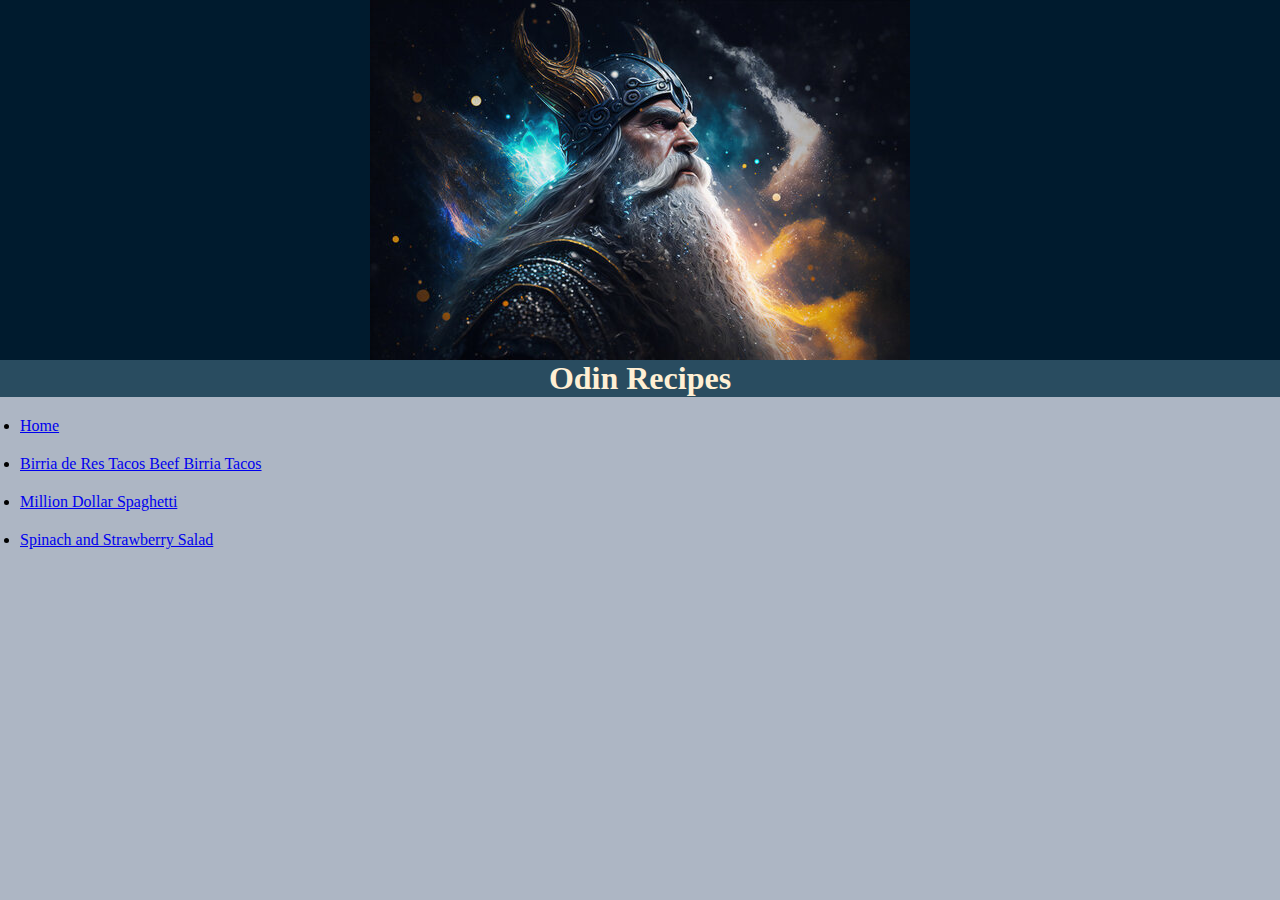
<file: index.html>
<!DOCTYPE html>
<html lang="en">
<head>
  <meta charset="UTF-8">
  <meta name="viewport" content="width=device-width, initial-scale=1.0">
  <title>Odin Recipes</title>
  <link rel="stylesheet" href="./css/styles.css">
</head>
<body>
  <div id="image-box">
    <img src="./images/odin.jpg" alt="Odin The God of all Gods" id="odin">
  </div>

  <h1 id="hero">Odin Recipes</h1>

  <ul>
    <li id="links"><a href="./index.html">Home</a></li>
    <li id="links"><a href="./recipes/birria-de-tes-tacos-beef-birria-tacos.html">Birria de Res Tacos Beef Birria Tacos</a></li>
    <li id="links"><a href="./recipes/million-dollar-spaghetti.html">Million Dollar Spaghetti</a></li>
    <li id="links"><a href="./recipes/spinach-and-strawberry-salad.html">Spinach and Strawberry Salad</a></li>
  </ul>
</body>
</html>
</file>
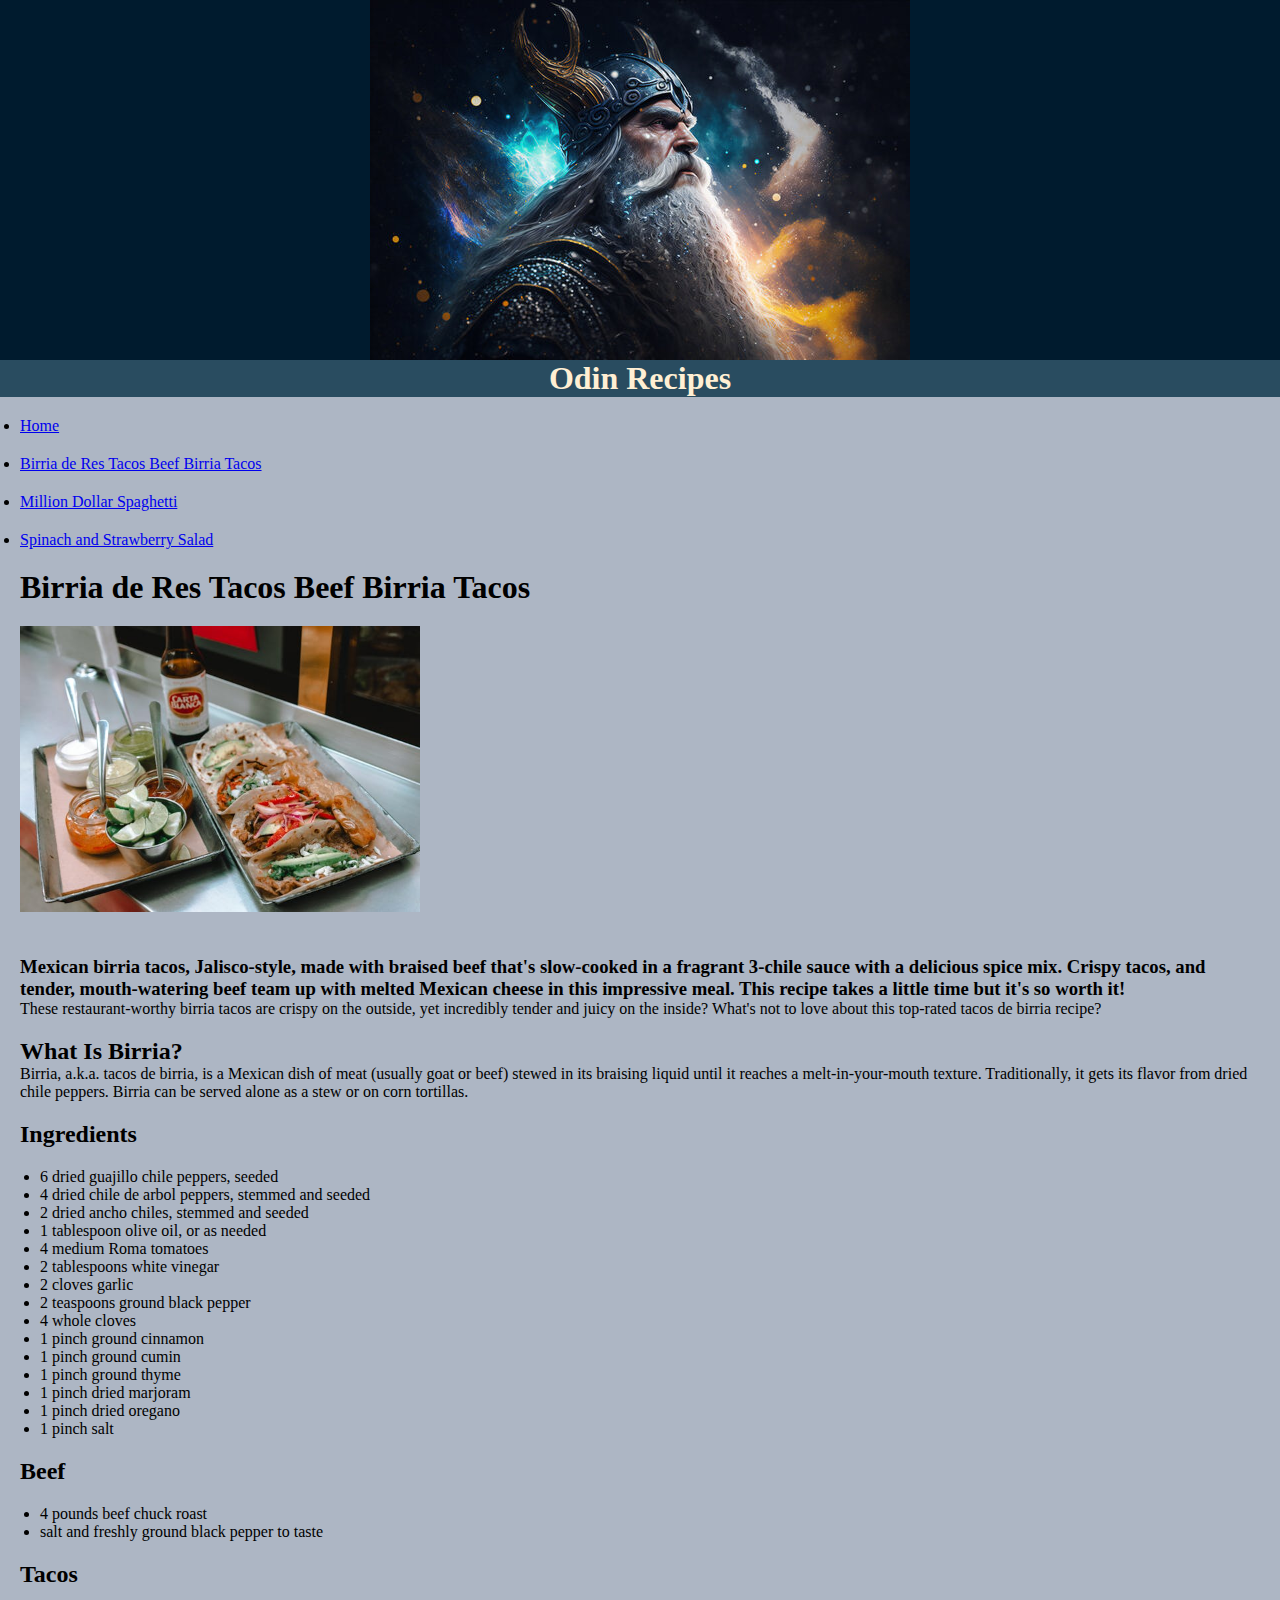
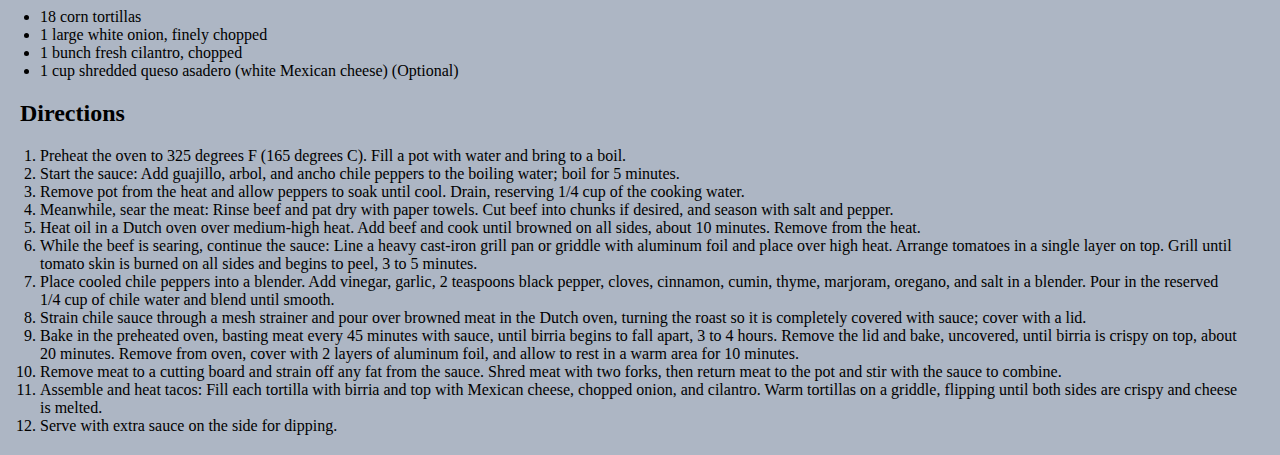
<file: recipes/birria-de-tes-tacos-beef-birria-tacos.html>
<!DOCTYPE html>
<html lang="en">
<head>
  <meta charset="UTF-8">
  <meta name="viewport" content="width=device-width, initial-scale=1.0">
  <title>Birria de Res Tacos Beef Birria Tacos</title>
  <link rel="stylesheet" href="../css/styles.css">
</head>
<body>
  <div id="image-box">
    <img src="../images/odin.jpg" alt="Odin The God of all Gods" id="odin">
  </div>
  <h1 id="hero">Odin Recipes</h1>
  <ul>
    <li id="links"><a href="../index.html">Home</a></li>
    <li id="links"><a href="./birria-de-tes-tacos-beef-birria-tacos.html">Birria de Res Tacos Beef Birria Tacos</a></li>
    <li id="links"><a href="./million-dollar-spaghetti.html">Million Dollar Spaghetti</a></li>
    <li id="links"><a href="./spinach-and-strawberry-salad.html">Spinach and Strawberry Salad</a></li>
  </ul>

  <h1 id="title">Birria de Res Tacos Beef Birria Tacos</h1>
  <img src="../images/tacos.jpeg" alt="birria tacos top photo" id="food-image">

  <div id="description">
    <h3>
      Mexican birria tacos, Jalisco-style, made with braised beef that's slow-cooked in a fragrant 3-chile sauce with a delicious spice mix. Crispy tacos, and tender, mouth-watering beef team up with melted Mexican cheese in this impressive meal. This recipe takes a little time but it's so worth it!
    </h3>
      <p>
        These restaurant-worthy birria tacos are crispy on the outside, yet incredibly tender and juicy on the inside? What's not to love about this top-rated tacos de birria recipe?
      </p>
  </div>

  <div id="description">
    <h2>What Is Birria?</h2>
    <p>
      Birria, a.k.a. tacos de birria, is a Mexican dish of meat (usually goat or beef) stewed in its braising liquid until it reaches a melt-in-your-mouth texture. Traditionally, it gets its flavor from dried chile peppers. Birria can be served alone as a stew or on corn tortillas.
    </p>
  </div>

  <div id="ingredients">
    <h2>Ingredients</h2>
    <ul id="ingredients">
      <li>6 dried guajillo chile peppers, seeded</li>
      <li>4 dried chile de arbol peppers, stemmed and seeded</li>
      <li>2 dried ancho chiles, stemmed and seeded</li>
      <li>1 tablespoon olive oil, or as needed</li>
      <li>4 medium Roma tomatoes</li>
      <li>2 tablespoons white vinegar</li>
      <li>2 cloves garlic</li>
      <li>2 teaspoons ground black pepper</li>
      <li>4 whole cloves</li>
      <li>1 pinch ground cinnamon</li>
      <li>1 pinch ground cumin</li>
      <li>1 pinch ground thyme</li>
      <li>1 pinch dried marjoram</li>
      <li>1 pinch dried oregano</li>
      <li>1 pinch salt</li>
    </ul>
  </div>

  <div id="ingredients">
    <h2>Beef</h2>
    <ul id="ingredients">
      <li>4 pounds beef chuck roast</li>
      <li>salt and freshly ground black pepper to taste</li>
    </ul>
  </div>

  <div id="ingredients">
    <h2>Tacos</h2>
    <ul id="ingredients">
      <li>18 corn tortillas</li>
      <li>1 large white onion, finely chopped</li>
      <li>1 bunch fresh cilantro, chopped</li>
      <li>1 cup shredded queso asadero (white Mexican cheese) (Optional)</li>
    </ul>
  </div>

  <div id="directions">
    <h2>Directions</h2>
    <ol id="directions">
      <li>Preheat the oven to 325 degrees F (165 degrees C). Fill a pot with water and bring to a boil.</li>
      <li>Start the sauce: Add guajillo, arbol, and ancho chile peppers to the boiling water; boil for 5 minutes.</li>
      <li>Remove pot from the heat and allow peppers to soak until cool. Drain, reserving 1/4 cup of the cooking water.</li>
      <li>
        Meanwhile, sear the meat: Rinse beef and pat dry with paper towels. Cut beef into chunks if desired, and season with salt and pepper.
      </li>
      <li>
        Heat oil in a Dutch oven over medium-high heat. Add beef and cook until browned on all sides, about 10 minutes. Remove from the heat.
      </li>
      <li>
        While the beef is searing, continue the sauce: Line a heavy cast-iron grill pan or griddle with aluminum foil and place over high heat. Arrange tomatoes in a single layer on top. Grill until tomato skin is burned on all sides and begins to peel, 3 to 5 minutes.
      </li>
      <li>
        Place cooled chile peppers into a blender. Add vinegar, garlic, 2 teaspoons black pepper, cloves, cinnamon, cumin, thyme, marjoram, oregano, and salt in a blender. Pour in the reserved 1/4 cup of chile water and blend until smooth.
      </li>
      <li>
        Strain chile sauce through a mesh strainer and pour over browned meat in the Dutch oven, turning the roast so it is completely covered with sauce; cover with a lid.
      </li>
      <li>
        Bake in the preheated oven, basting meat every 45 minutes with sauce, until birria begins to fall apart, 3 to 4 hours. Remove the lid and bake, uncovered, until birria is crispy on top, about 20 minutes. Remove from oven, cover with 2 layers of aluminum foil, and allow to rest in a warm area for 10 minutes.
      </li>
      <li>
        Remove meat to a cutting board and strain off any fat from the sauce. Shred meat with two forks, then return meat to the pot and stir with the sauce to combine.
      </li>
      <li>
        Assemble and heat tacos: Fill each tortilla with birria and top with Mexican cheese, chopped onion, and cilantro. Warm tortillas on a griddle, flipping until both sides are crispy and cheese is melted.
      </li>
      <li>Serve with extra sauce on the side for dipping.</li>
    </ol>
  </div>
</body>
</html>
</file>
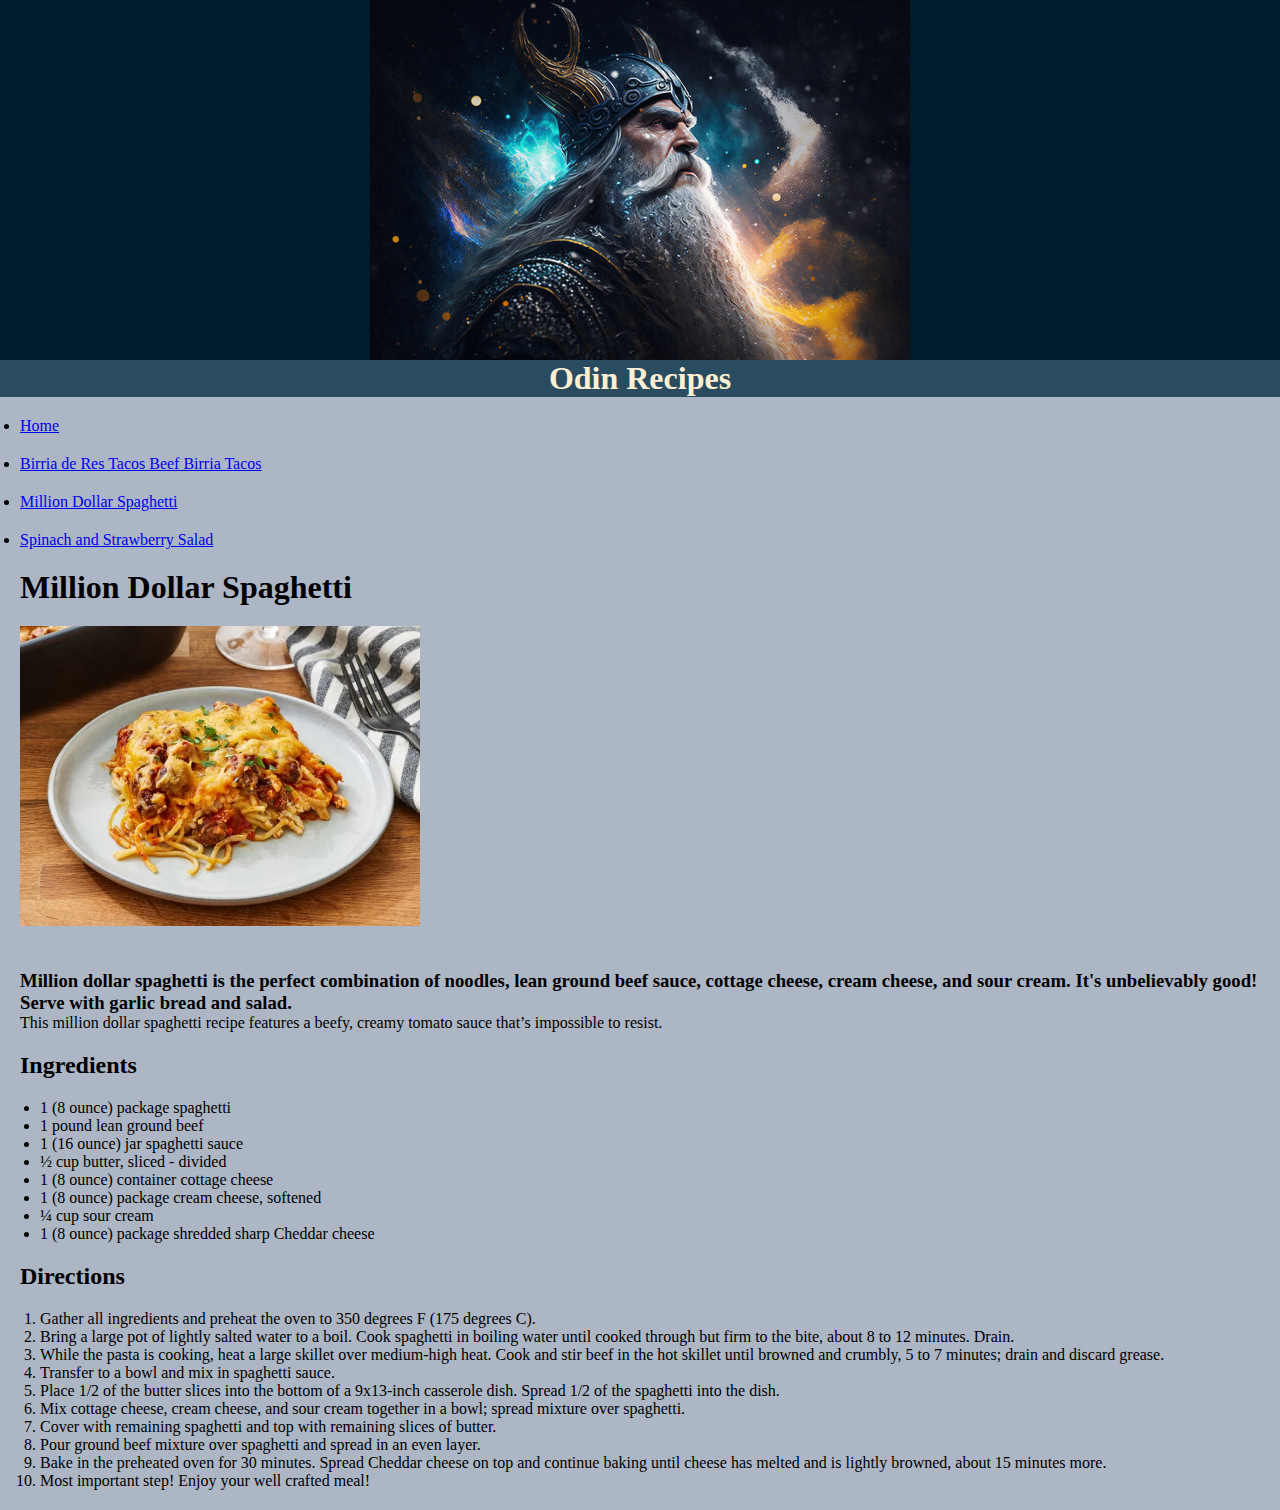
<file: recipes/million-dollar-spaghetti.html>
<!DOCTYPE html>
<html lang="en">
<head>
  <meta charset="UTF-8">
  <meta name="viewport" content="width=device-width, initial-scale=1.0">
  <title>Million Dollar Spaghetti</title>
  <link rel="stylesheet" href="../css/styles.css">
</head>
<body>
  <div id="image-box">
    <img src="../images/odin.jpg" alt="Odin The God of all Gods" id="odin">
  </div>
  <h1 id="hero">Odin Recipes</h1>
  <ul>
    <li id="links"><a href="../index.html">Home</a></li>
    <li id="links"><a href="./birria-de-tes-tacos-beef-birria-tacos.html">Birria de Res Tacos Beef Birria Tacos</a></li>
    <li id="links"><a href="./million-dollar-spaghetti.html">Million Dollar Spaghetti</a></li>
    <li id="links"><a href="./spinach-and-strawberry-salad.html">Spinach and Strawberry Salad</a></li>
  </ul>

  <h1 id="title">Million Dollar Spaghetti</h1>
  <img src="../images/spaghetti.jpg" alt="million dollar spaghetti" id="food-image">

  <div id="description">
    <h3>
      Million dollar spaghetti is the perfect combination of noodles, lean ground beef sauce, cottage cheese, cream cheese, and sour cream. It's unbelievably good! Serve with garlic bread and salad.
    </h3>
      <p>This million dollar spaghetti recipe features a beefy, creamy tomato sauce that’s impossible to resist. </p>
  </div>

  <div id="ingredients">
    <h2>Ingredients</h2>
    <ul id="ingredients">
      <li>1 (8 ounce) package spaghetti</li>
      <li>1 pound lean ground beef</li>
      <li>1 (16 ounce) jar spaghetti sauce</li>
      <li>½ cup butter, sliced - divided</li>
      <li>1 (8 ounce) container cottage cheese</li>
      <li>1 (8 ounce) package cream cheese, softened</li>
      <li>¼ cup sour cream</li>
      <li>1 (8 ounce) package shredded sharp Cheddar cheese</li>
    </ul>
  </div>

  <div id="directions">
    <h2>Directions</h2>
    <ol id="directions">
      <li>Gather all ingredients and preheat the oven to 350 degrees F (175 degrees C).</li>
      <li>
        Bring a large pot of lightly salted water to a boil. Cook spaghetti in boiling water until cooked through but firm to the bite, about 8 to 12 minutes. Drain.
      </li>
      <li>
        While the pasta is cooking, heat a large skillet over medium-high heat. Cook and stir beef in the hot skillet until browned and crumbly, 5 to 7 minutes; drain and discard grease.
      </li>
      <li>Transfer to a bowl and mix in spaghetti sauce.</li>
      <li>
        Place 1/2 of the butter slices into the bottom of a 9x13-inch casserole dish. Spread 1/2 of the spaghetti into the dish.
      </li>
      <li>Mix cottage cheese, cream cheese, and sour cream together in a bowl; spread mixture over spaghetti.</li>
      <li>Cover with remaining spaghetti and top with remaining slices of butter.</li>
      <li>Pour ground beef mixture over spaghetti and spread in an even layer.</li>
      <li>
        Bake in the preheated oven for 30 minutes. Spread Cheddar cheese on top and continue baking until cheese has melted and is lightly browned, about 15 minutes more.
      </li>
      <li>Most important step! Enjoy your well crafted meal!</li>
    </ol>
  </div>
</body>
</html>
</file>
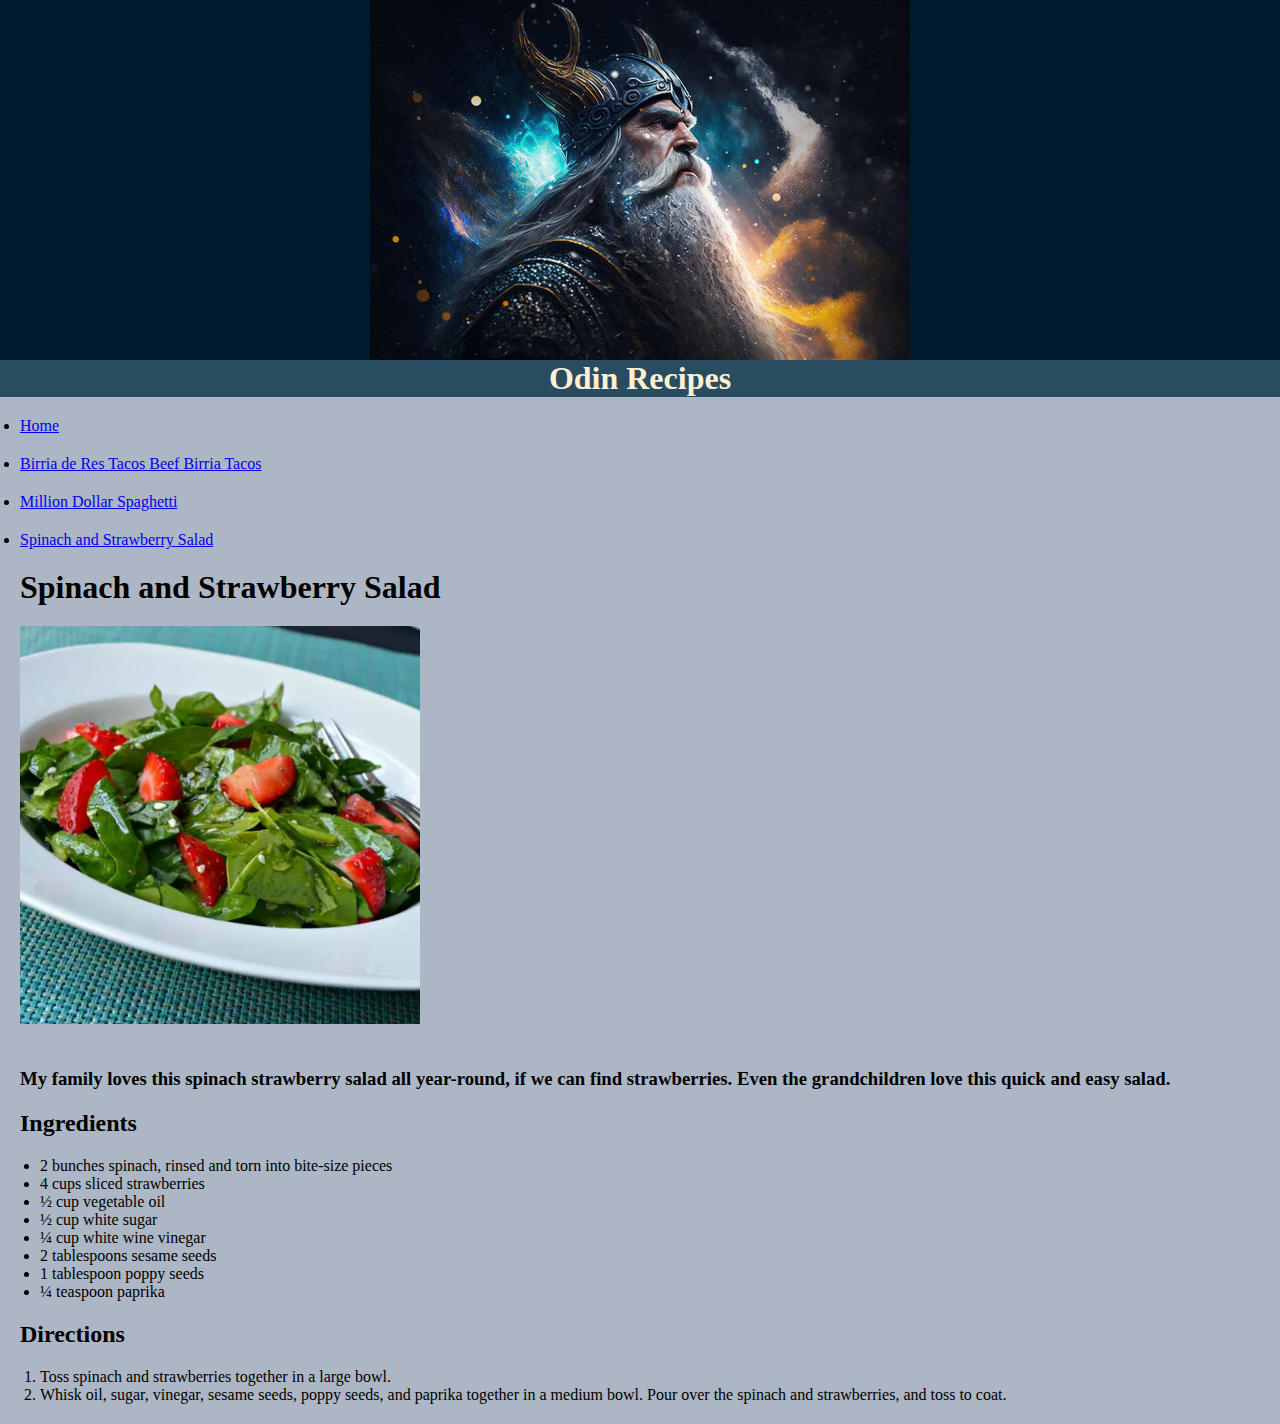
<file: recipes/spinach-and-strawberry-salad.html>
<!DOCTYPE html>
<html lang="en">
<head>
  <meta charset="UTF-8">
  <meta name="viewport" content="width=device-width, initial-scale=1.0">
  <title>Spinach and Strawberry Salad</title>
  <link rel="stylesheet" href="../css/styles.css">
</head>
<body>
  <div id="image-box">
    <img src="../images/odin.jpg" alt="Odin The God of all Gods" id="odin">
  </div>
  <h1 id="hero">Odin Recipes</h1>
  <ul>
    <li id="links"><a href="../index.html">Home</a></li>
    <li id="links"><a href="./birria-de-tes-tacos-beef-birria-tacos.html">Birria de Res Tacos Beef Birria Tacos</a></li>
    <li id="links"><a href="./million-dollar-spaghetti.html">Million Dollar Spaghetti</a></li>
    <li id="links"><a href="./spinach-and-strawberry-salad.html">Spinach and Strawberry Salad</a></li>
  </ul>

  <h1 id="title">Spinach and Strawberry Salad</h1>
  <img src="../images/salad.jpg" alt="spinach and strawberry salad" id="food-image">

  <div id="description">
    <h3>
      My family loves this spinach strawberry salad all year-round, if we can find strawberries. Even the grandchildren love this quick and easy salad.
    </h3>
  </div>

  <div id="ingredients">
    <h2>Ingredients</h2>
    <ul id="ingredients">
      <li>2 bunches spinach, rinsed and torn into bite-size pieces</li>
      <li>4 cups sliced strawberries</li>
      <li>½ cup vegetable oil</li>
      <li>½ cup white sugar</li>
      <li>¼ cup white wine vinegar</li>
      <li>2 tablespoons sesame seeds</li>
      <li>1 tablespoon poppy seeds</li>
      <li>¼ teaspoon paprika</li>
    </ul>
  </div>

  <div id="directions">
    <h2>Directions</h2>
    <ol id="directions">
      <li>Toss spinach and strawberries together in a large bowl.</li>
      <li>Whisk oil, sugar, vinegar, sesame seeds, poppy seeds, and paprika together in a medium bowl. Pour over the spinach and strawberries, and toss to coat.</li>
    </ol>
  </div>
</body>
</html>
</file>
<file: css/styles.css>
* {
  background-color: #adb6c4;
  margin: 0;
  padding: 0;
}

#image-box {
  background-color: #001b2e;
}

#odin {
  display: block;
  margin-left: auto;
  margin-right: auto;
}

#hero {
  background-color: #294c60;
  color: #ffefd3;
  text-align: center;
}

#links {
  margin: 20px;
}

#title {
  margin: 20px;
}

#food-image {
  margin-left: 20px;
  margin-bottom: 20px;
  width: 400px;
  height: auto;
}

#description {
  margin: 20px;
}

#ingredients {
  margin: 20px;
}

#directions {
  margin: 20px;
}
</file>
